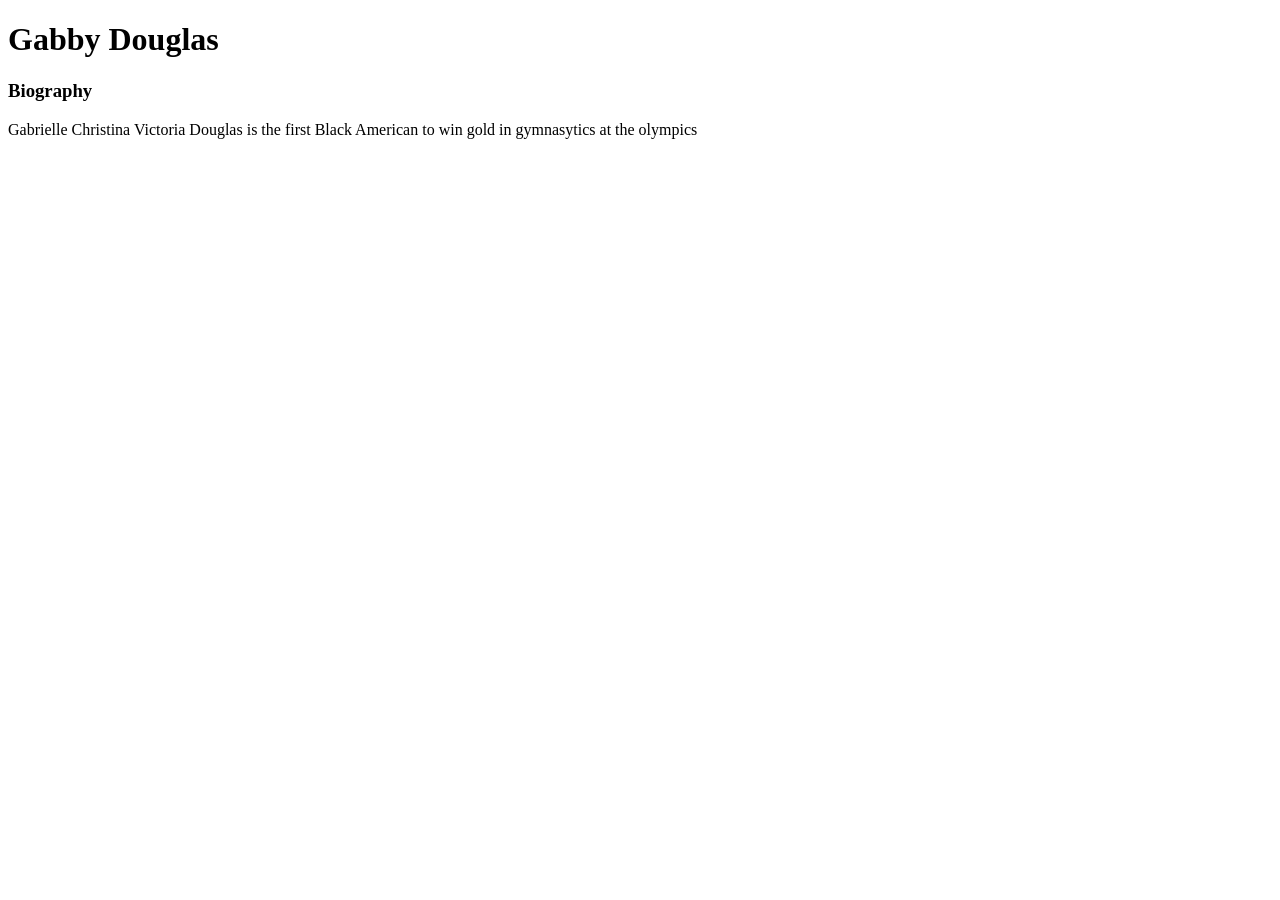
<file: gabby_douglas.html>
<!DOCTYPE html>
<html lang="en">
    <head>
        <meta charset="UTF-8">    
        <meta name="viewport" content="width=device-width, initial-scale=1.0">
        <title>Gabby Douglas</title>
    </head>
    <body>
        <header>
            <h1>Gabby Douglas</h1>
            <h3>Biography</h3>
            <p> Gabrielle Christina Victoria Douglas is the first Black American to win gold in gymnasytics at the olympics
</file>
